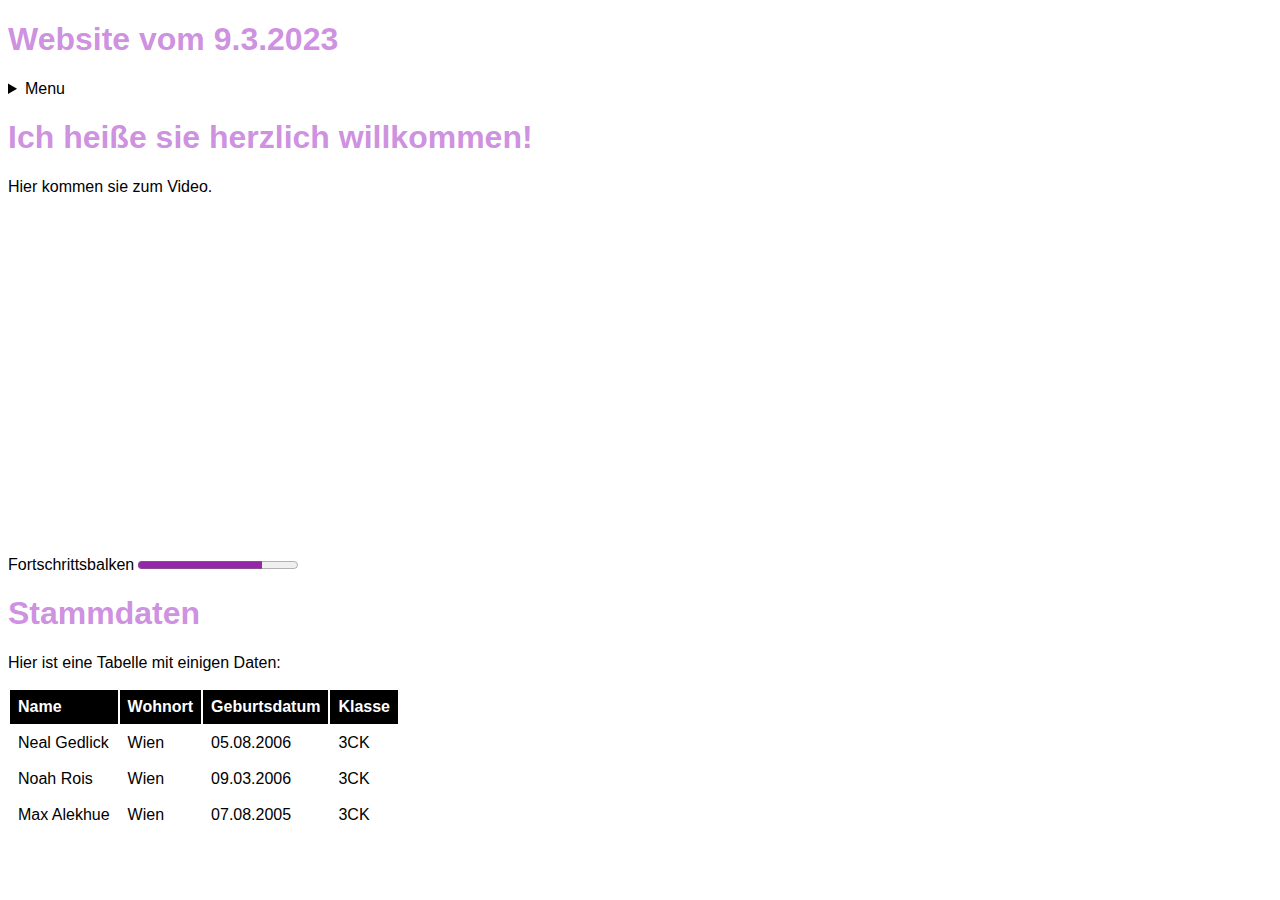
<file: Html einführung 3.html>
<!DOCTYPE html>
<html lang="de">
<link rel="stylesheet" type="text/css" href="stylesheet.css">
<head>
  <meta charset="UTF-8">
  <title>html_einführung3</title>
  <style>

      /*Stile für das Menü*/
    .menu {
      background-color: #333;
      color: #fff;
      overflow: hidden;
    }
    .menu a {
      float: left;
      color: #fff;
      text-align: center;
      padding: 14px 16px;
      text-decoration: none;
    }
    .menu a:hover {
      background-color: #ddd;
      color: black;
    }
    .active {
      background-color: rgb(136, 122, 122);
    }
    <!--Stile für die Überschrift-->
    .category1 {
      font-size: 10vw;
      text-align: center;
    }
 
    <!-- Stile für die Tabelle-->
    table {
      border-collapse: collapse;
      width: 100%;
    }
    th, td {
      text-align: left;
      padding: 8px;
    }
    tr:nth-child(even){background-color: #ffffff}
    th {
      background-color: Black;
      color: rgb(255, 255, 255);
    }
  </style>
</head>
<body>
<!--Id-Teile-->
<h1 id="h1_rot"> Website vom 9.3.2023</h1>

 <!--Ausklappbare Linkliste-->
    <details>
    <summary>Menu</summary>
   <div class="menu">
    <a class="active" href="#">Startseite</a>
    <a href="#category1">Fortschrittsbalken</a>
    <a href="#category2">Stammdaten
    </a>
  </div>
    </details>

 
  
  <!-- Die Startseite -->
  <h1 id="h1_rot">Ich heiße sie herzlich willkommen!</h1>
  <p>Hier kommen sie zum Video.</p>
  <iframe width="573" height="322" src="https://www.youtube.com/embed/z6aONWHhTCU" title="12 Hours of Free Background Music - Copyright Free Music for Creators and Streamers" frameborder="0" allow="accelerometer; autoplay; clipboard-write; encrypted-media; gyroscope; picture-in-picture; web-share" allowfullscreen></iframe>
  
<br>
<br>

<!--Hier ist der Fortschrittsbalken-->
<label ="Fortschrittsbalken">Fortschrittsbalken</label>
	<progress value="78" max="100"></progress> 
  
  <!-- Tabelle-->
  <h1 id="h1_rot">Stammdaten</h1>
  <p>Hier ist eine Tabelle mit einigen Daten:</p>
  <table>
    <tr>
      <th>Name</th>
      <th>Wohnort</th>
      <th>Geburtsdatum</th>
      <th>Klasse</th>
    </tr>
    <tr>
      <td>Neal Gedlick</td>
      <td>Wien</td>
      <td>05.08.2006</td>
      <td>3CK</td>
    </tr>
    <tr>
      <td>Noah Rois</td>
      <td>Wien</td>
      <td>09.03.2006</td>
      <td>3CK</td>
    </tr>
    <tr>
      <td>Max Alekhue</td>
      <td>Wien</td>
      <td>07.08.2005</td>
      <td>3CK</td>
    </table>
</file>
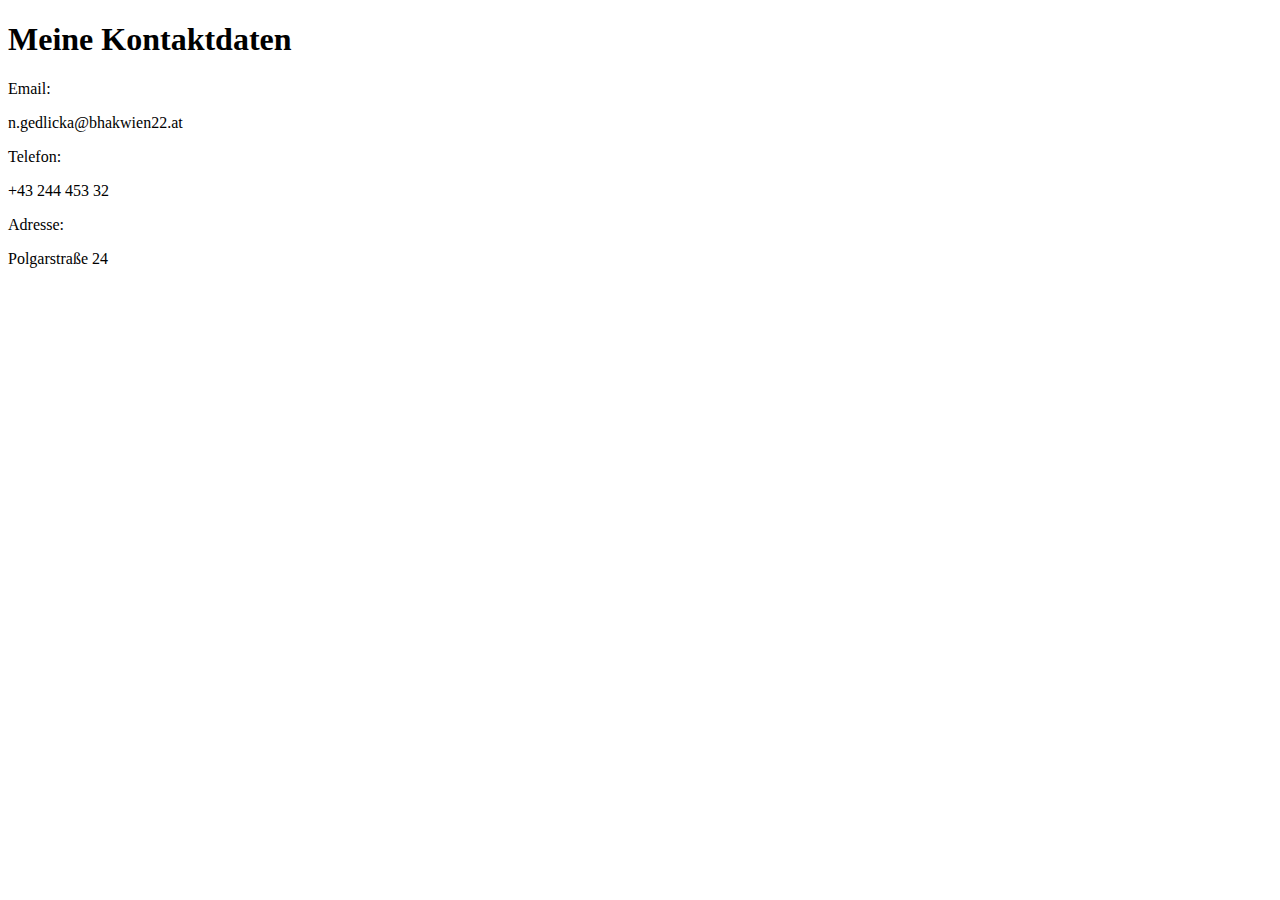
<file: IndexSeite/Kontaktdaten.html>
<!DOCTYPE html>
<html lang ="de">
  <head>
    <meta charset="UTF-8">
    <meta name="viewport" content="width=device-width, 
		initial-scale=1.0">
    <title> Meine Kontaktdaten </title>
  </head>
  <body>
     <h1>Meine Kontaktdaten</h1>
     Email:
       <p>n.gedlicka@bhakwien22.at</p>
     Telefon:
       <p>+43 244 453 32</p>
     Adresse:
       <p>Polgarstraße 24</p>
  </body>

</html>
</file>
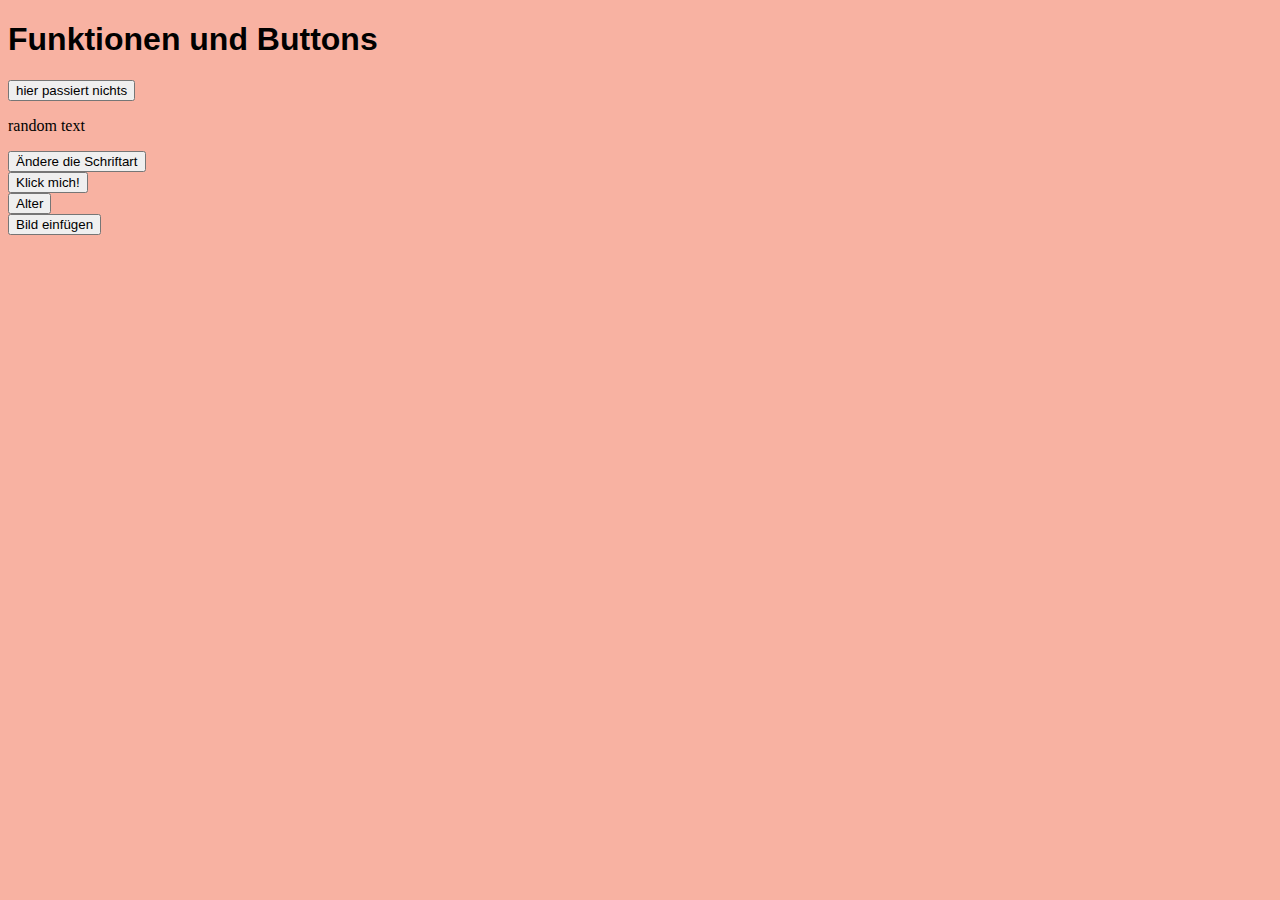
<file: Seite am 27.04.22023/Page_27.html>
<!DOCTYPE html>
<html lang ="de">
  <head>
    <link rel="stylesheet" type="text/css" href="stylePage27.css">
   <meta charset = "UTF-8">
   <meta name="viewport" content="width-device-width, inital-scale=1.0">
   <title> FunctionsButtons </title>

<script>
            function ChangeBackground() {
                document.body.className="NewBackground";
            }
            function ChangeFont() {
                document.getElementById("NewFont").className="NewFont";
            }
            function openPopup() {
                alert("Hallo!");
            }
            function alter() {
                var Alter=prompt("Wie alt sind Sie ?");
                console.log(Alter);
                document.getElementById("UserAlter").innerHTML=Alter;
            }  
            function insertImage() {
                var img = document.createElement("img");
                img.src = "Bundespräsident.jpg";
                document.body.appendChild(img);
            }        
</script>
  
</head>

<body>
   <h1> Funktionen und Buttons </h1>
   <div>
        <button onclick="ChangeBackground()"> hier passiert nichts</button>

   </div>
   <div id="NewFont">
        <p> random text</p>
        <button onclick="ChangeFont()"> Ändere die Schriftart </button>
   </div>

   <div>
    <button onclick="openPopup()"> Klick mich! </button>
   </div>

   <div id="UserAlter">
    <button onclick="alter()"> Alter </button>
   </div>

   <div>
    <button onclick="insertImage()">Bild einfügen</button>
   </div>
</body>
</html>
</file>
<file: stylesheet.css>
#h1_rot {
    color:rgb(181, 172, 70);
    font-family:'Segoe UI', Tahoma, Geneva, Verdana, sans-serif;
}

#h1_rot{color: rgba(181, 89, 210, 0.68);}

details{font-family: 'Gill Sans', 'Gill Sans MT', Calibri, 'Trebuchet MS', sans-serif;}

progress{
    color:aqua;
    accent-color: rgb(147, 39, 168);
}

label{
    font-family: Arial, Helvetica, sans-serif;
}

table{
    font-family: Arial, Helvetica, sans-serif;
}

p{
    font-family: Arial, Helvetica, sans-serif;
}
</file>
<file: Seite am 27.04.22023/stylePage27.css>
h1 {
    font-family: Arial;
  }

body {
    background-color: rgb(248, 178, 162);
}

.NewBackground {
    background-color:#ff0000;
}

.NewFont {
    font-family: Consolas;
}
</file>
